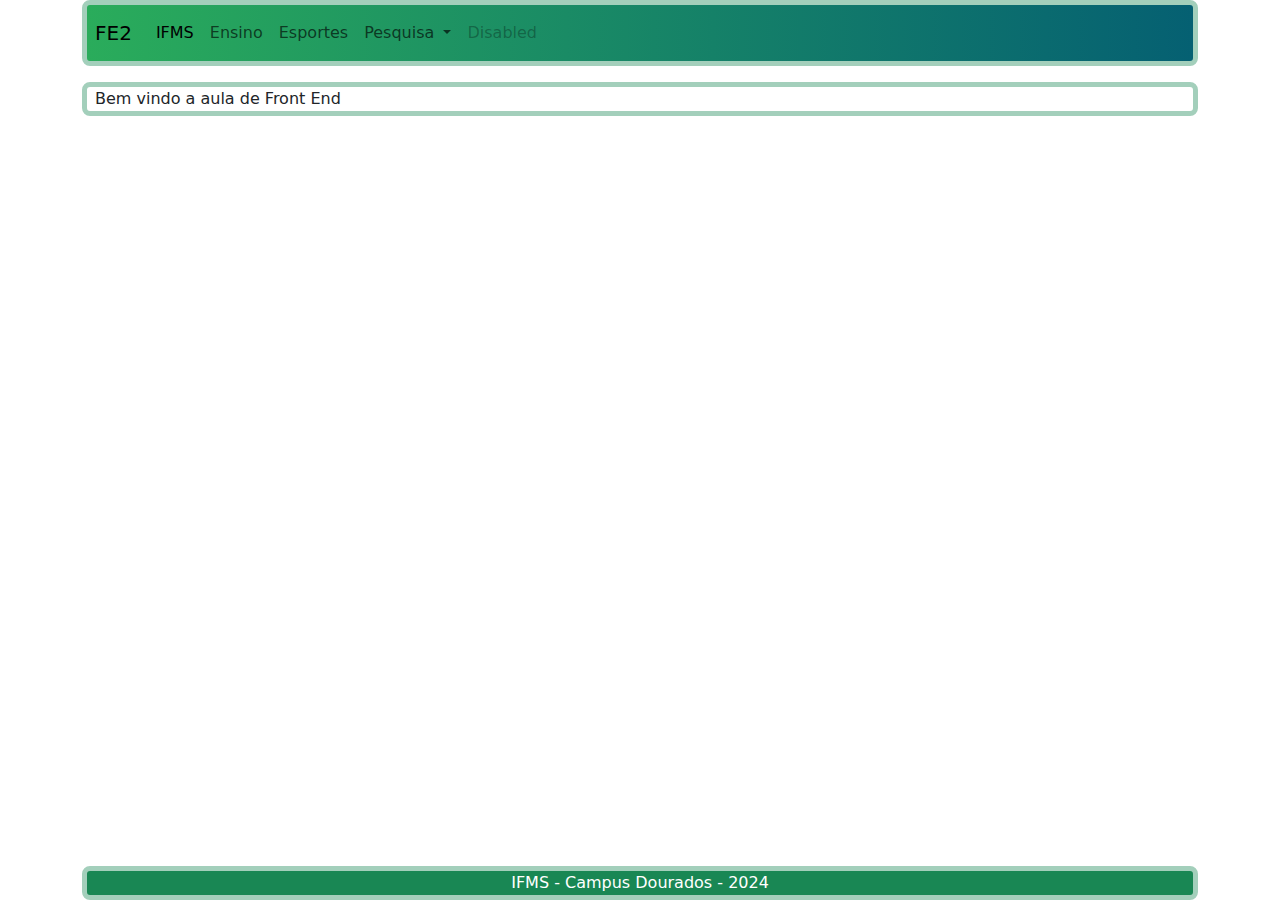
<file: index.html>
<!DOCTYPE html>
<html lang="en">
  <head>
    <meta charset="UTF-8" />
    <meta name="viewport" content="width=device-width, initial-scale=1.0" />
    <link rel="stylesheet" href="css/bootstrap.min.css" />
    <link rel="stylesheet" href="css/style.css" />
    <script src="js/jquery-3.7.1.min.js"></script>
    <title>Front-End 2</title>
  </head>
  <body>
    <div class="container sticky-xxl-bottom">
      <div id="menu">menu</div>
    </div>
    <div class="container my-3">
      <div id="conteudo"
      class="border border-success-subtle border-5 rounded-3 px-2">Bem vindo a aula de Front End</div>
    </div>
    <div class="container mt-1 fixed-bottom">
      <div id="footer" class="border bg-success text-white border-success-subtle border-5 rounded-3 px-2">Footer</div>
    </div>
    <script src="js/bootstrap.min.js"></script>
    <script src="js/bootstrap.bundle.min.js"></script>
    <script lang="text/javascript">
      $("#menu").load("./components/menu.html");
      $("#footer").load("./components/footer.html");
    </script>
    <script src="js/script.js"></script>
  </body>
</html>
</file>
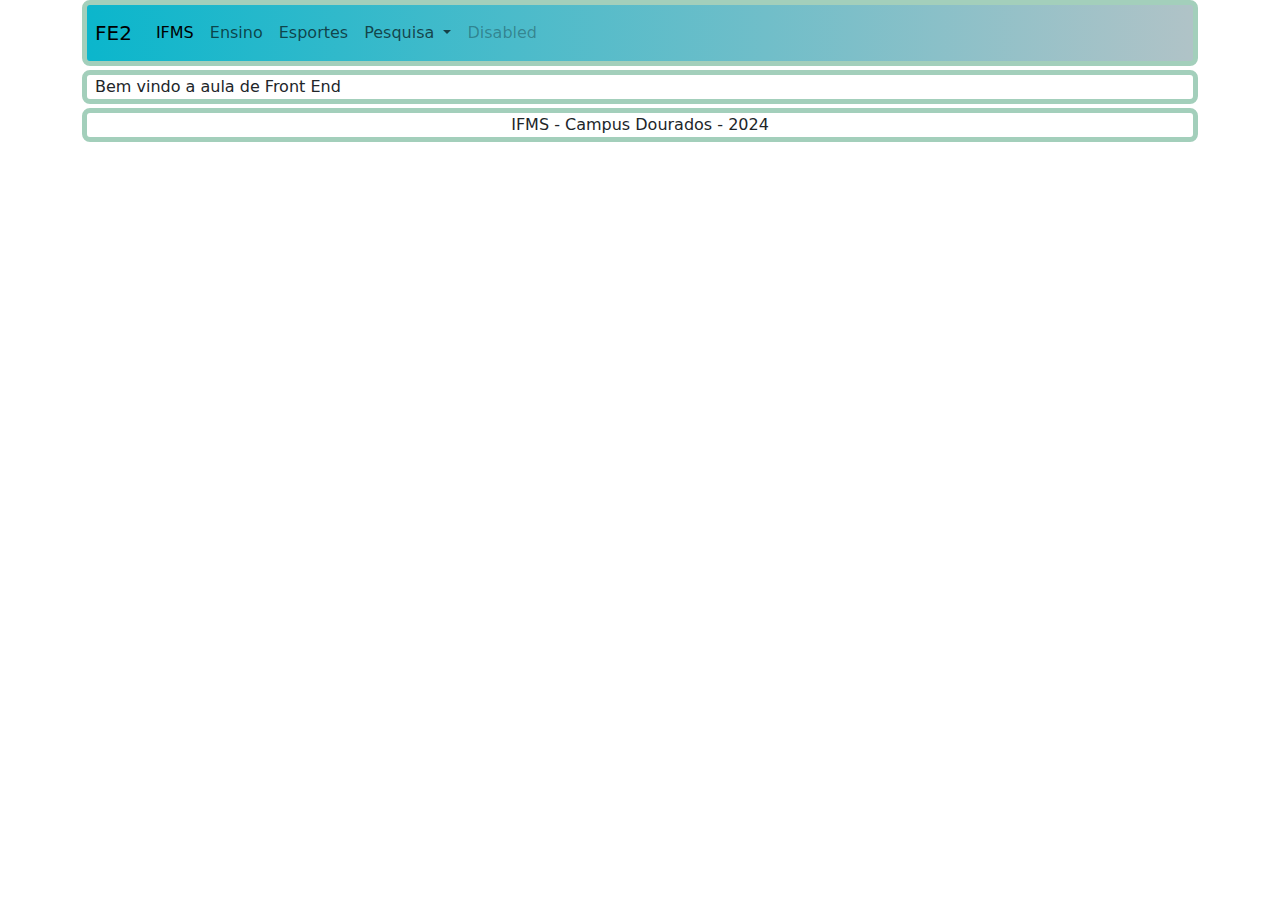
<file: fe2-2024-dpv-main/fe2-2024-dpv-main/index.html>
<!DOCTYPE html>
<html lang="en">
  <head>
    <meta charset="UTF-8" />
    <meta name="viewport" content="width=device-width, initial-scale=1.0" />
    <link rel="stylesheet" href="css/bootstrap.min.css" />
    <link rel="stylesheet" href="css/style.css" />
    <script src="js/jquery-3.7.1.min.js"></script>
    <title>Front-End 2</title>
  </head>
  <body>
    <div class="container sticky-xxl-bottom">
      <div id="menu">menu</div>
    </div>
    <div class="container mt-1 fixed-botton">
      <div id="conteudo"
      class="border border-success-subtle border-5 rounded-3 px-2">Bem vindo a aula de Front End</div>
    </div>
    <div class="container  mt-1">
      <div id="footer" class="border border-success-subtle border-5 rounded-3 px-2">Footer</div>
    </div>
    <script src="js/bootstrap.min.js"></script>
    <script src="js/bootstrap.bundle.min.js"></script>
    <script lang="text/javascript">
      $("#menu").load("./components/menu.html");
      $("#footer").load("./components/footer.html");
    </script>
    <script src="js/script.js"></script>
  </body>
</html>
</file>
<file: css/style.css>
.gradienteMenu {
  background: rgb(11, 182, 204);
  background: linear-gradient(
    90deg,
    rgb(42, 172, 91) 0%,
    rgb(5, 96, 114) 100%
  );
}

.text-justify {
  text-align: justify;
}
.recuo { text-indent:4em }
</file>
<file: fe2-2024-dpv-main/fe2-2024-dpv-main/css/style.css>
.gradienteMenu {
  background: rgb(11, 182, 204);
  background: linear-gradient(
    90deg,
    rgba(11, 182, 204, 1) 0%,
    rgba(176, 195, 199, 1) 100%
  );
}

.text-justify {
  text-align: justify;
}
.recuo { text-indent:4em }
</file>
